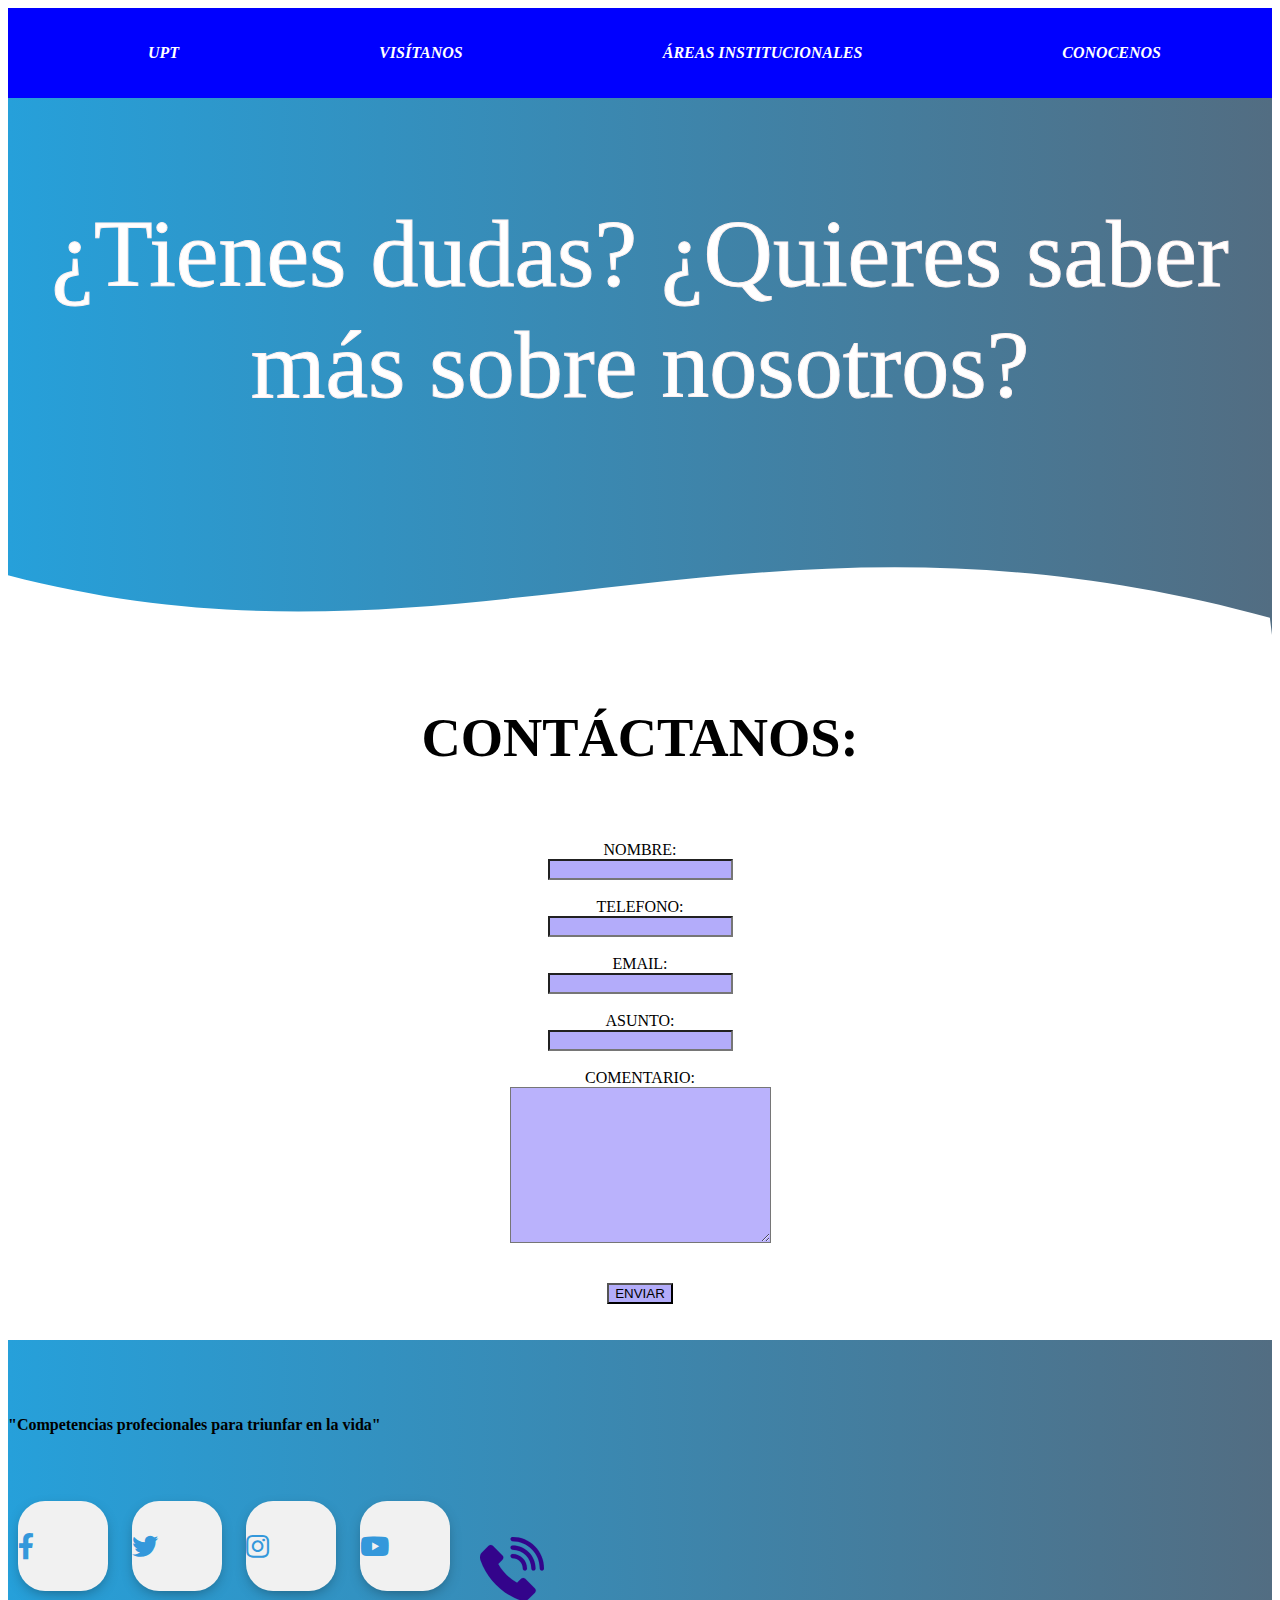
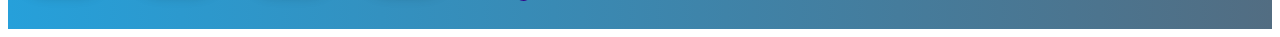
<file: contactanos.html>
<!DOCTYPE html>
<html lang="en">
<head>
    <meta charset="UTF-8">
    <meta http-equiv="X-UA-Compatible" content="IE=edge">
    <meta name="viewport" content="width=device-width, initial-scale=1.0">
    <link href="https://cdn.jsdelivr.net/npm/bootstrap@5.0.2/dist/css/bootstrap.min.css" rel="stylesheet" integrity="sha384-EVSTQN3/azprG1Anm3QDgpJLIm9Nao0Yz1ztcQTwFspd3yD65VohhpuuCOmLASjC" crossorigin="anonymous">
    <link rel="stylesheet" href="estilos.css">
    <link rel="stylesheet" href="https://use.fontawesome.com/releases/v5.4.1/css/all.css"/>
    <title>CONTÁCTANOS</title>
    <link rel="icon" href="iconos/logo2.ico">
<script>
    function msg(){
        alert("Gracias por contactarnos, te responderemos lo más pronto posible");
    }
</script>

</head>
<div class="navegarb">
    <nav class="navegar2 centro">
        <ul class="horizontal">
            <li><a href="index.html">UPT</a></li>
            <li><a href="ubicacion.html">VISÍTANOS</a></li>
            <li><a href="ofertaeducativa.html">ÁREAS INSTITUCIONALES</a></li>
            <li><a href="conocenos.html">CONOCENOS</a></li>
        </ul>
    </nav> 
</div>

<body>
    <header class="cabeza">
        <br>
        <br>
        <div>
            <h1 class="ttl">¿Tienes dudas? ¿Quieres saber más sobre nosotros? </h1>
            <div style="height: 150px; overflow: hidden;" ><svg viewBox="0 0 500 150" preserveAspectRatio="none" style="height: 100%; width: 100%;"><path d="M-1.41,89.31 C177.48,208.72 292.61,-10.34 499.15,132.73 L500.00,150.00 L0.00,150.00 Z" style="stroke: none; fill: #ffffff;"></path></svg></div>
        </div>
    </header>
    <center>
        <br>
        <h3 class="contac">
            <b>
                CONTÁCTANOS:
            </b>
            <br>
        </h3>
    <form action="https://formsubmit.co/vanessaitzel@gmail.com" method="POST" />
    <div >
        <br>
        <label for="nombre">NOMBRE:</label><br>
        <input type="text" name="nombre"><br>
        <br>
        <label for="telefono">TELEFONO:</label><br>
        <input type="text" name="telefono"><br>
        <br>
        <label for="email">EMAIL:</label><br>
        <input type="text" name="email"><br>
        <br>
        <label for="asunto">ASUNTO:</label><br>
        <input type="text" name="asunto"><br>
        <br>
        <label for="comentario">COMENTARIO:</label><br>
        <textarea name="comentario" id="" cols="30" rows="10"></textarea><br>
        <br>
        
        <br>
        <input type="submit" value="ENVIAR" onclick="msg();">
        <input type="hidden" name="_captcha" value="false">
        <br>
        <br>
        <br>
    </div>
    
    
    </center>
    <footer class="cabeza">
        <div >
            <div class="container">
                <div class="row">
                    <div class="col-6">
                        <br>
                        <br>
                        <br>
                        <h4>"Competencias profecionales para triunfar en la vida"</h4>
                    </div>
                    <div class="col-6">
                        <br>
                        <br>
                        <a class="btn" href="https://www.facebook.com/UniversidadPolitecnicadeTecamac?mibextid=ZbWKwL">
                            <i class="fab fa-facebook-f"></i>
                          </a>
                          <a class="btn" href="https://twitter.com/UPTecamac?t=pLOAf7k8TftZdKsiNyetow&s=09">
                            <i class="fab fa-twitter"></i>
                          </a>
                          <a class="btn" href="https://instagram.com/uptecamac?igshid=MzRlODBiNWFlZA==">
                            <i class="fab fa-instagram"></i>
                          </a>
                          <a class="btn" href="https://youtube.com/@universidadpolitecnicadete5372">
                            <i class="fab fa-youtube"></i>
                          </a>
                          &nbsp;
                          &nbsp;
                          <a href=""><svg fill="#33048b" height="64px" width="64px" version="1.1" id="Layer_1" xmlns="http://www.w3.org/2000/svg" xmlns:xlink="http://www.w3.org/1999/xlink" viewBox="0 0 512 512" xml:space="preserve" stroke="#33048b"><g id="SVGRepo_bgCarrier" stroke-width="0"></g><g id="SVGRepo_tracerCarrier" stroke-linecap="round" stroke-linejoin="round"></g><g id="SVGRepo_iconCarrier"> <g> <g> <path d="M439.44,411.595l-77.319-77.318c-9.299-9.298-24.374-9.298-33.672,0l-32.036,32.036 c-62.811-35.428-115.3-87.917-150.728-150.728l34.21-34.21c9.299-9.298,9.299-24.374,0-33.672l-77.319-77.316 c-9.299-9.298-24.374-9.298-33.672,0l-49.374,49.374l0.191,0.191C2.241,134.231-4.924,158.937,3.575,183.288 C56.242,334.211,177.788,455.756,328.71,508.423c23.26,8.117,46.773,1.962,61.305-13.832l0.05,0.05l49.374-49.374 C448.739,435.969,448.739,420.894,439.44,411.595z"></path> </g> </g> <g> <g> <path d="M260.948,135.95c-9.271,0-16.787,7.516-16.787,16.787c0,9.271,7.515,16.787,16.787,16.787 c44.954,0,81.528,36.573,81.528,81.527c0,9.271,7.516,16.787,16.787,16.787s16.787-7.516,16.787-16.787 C376.05,187.585,324.415,135.95,260.948,135.95z"></path> </g> </g> <g> <g> <path d="M260.948,67.591c-9.271,0-16.787,7.516-16.787,16.787c0,9.271,7.515,16.787,16.787,16.787 c82.648,0,149.887,67.239,149.887,149.885c0,9.271,7.516,16.787,16.787,16.787c9.271,0,16.787-7.516,16.787-16.787 C444.409,149.89,362.109,67.591,260.948,67.591z"></path> </g> </g> <g> <g> <path d="M438.467,73.531C391.049,26.114,328.005,0,260.948,0c-9.271,0-16.787,7.516-16.787,16.787 c0,9.271,7.516,16.787,16.787,16.787c119.916,0,217.477,97.559,217.477,217.477c0,9.271,7.516,16.787,16.787,16.787 c9.271,0,16.787-7.516,16.787-16.787C511.999,183.992,485.885,120.948,438.467,73.531z"></path> </g> </g> </g></svg></a>
                    </div>
    
            </div>
            </div>
    
                <svg xmlns="http://www.w3.org/2000/svg" width="80%" height="20" viewBox="0 0 100 100"><rect x="0" y="0" width="100%" height="100%" fill="none" /></svg>
        </div>
    </footer>
</body>
</html>
</file>
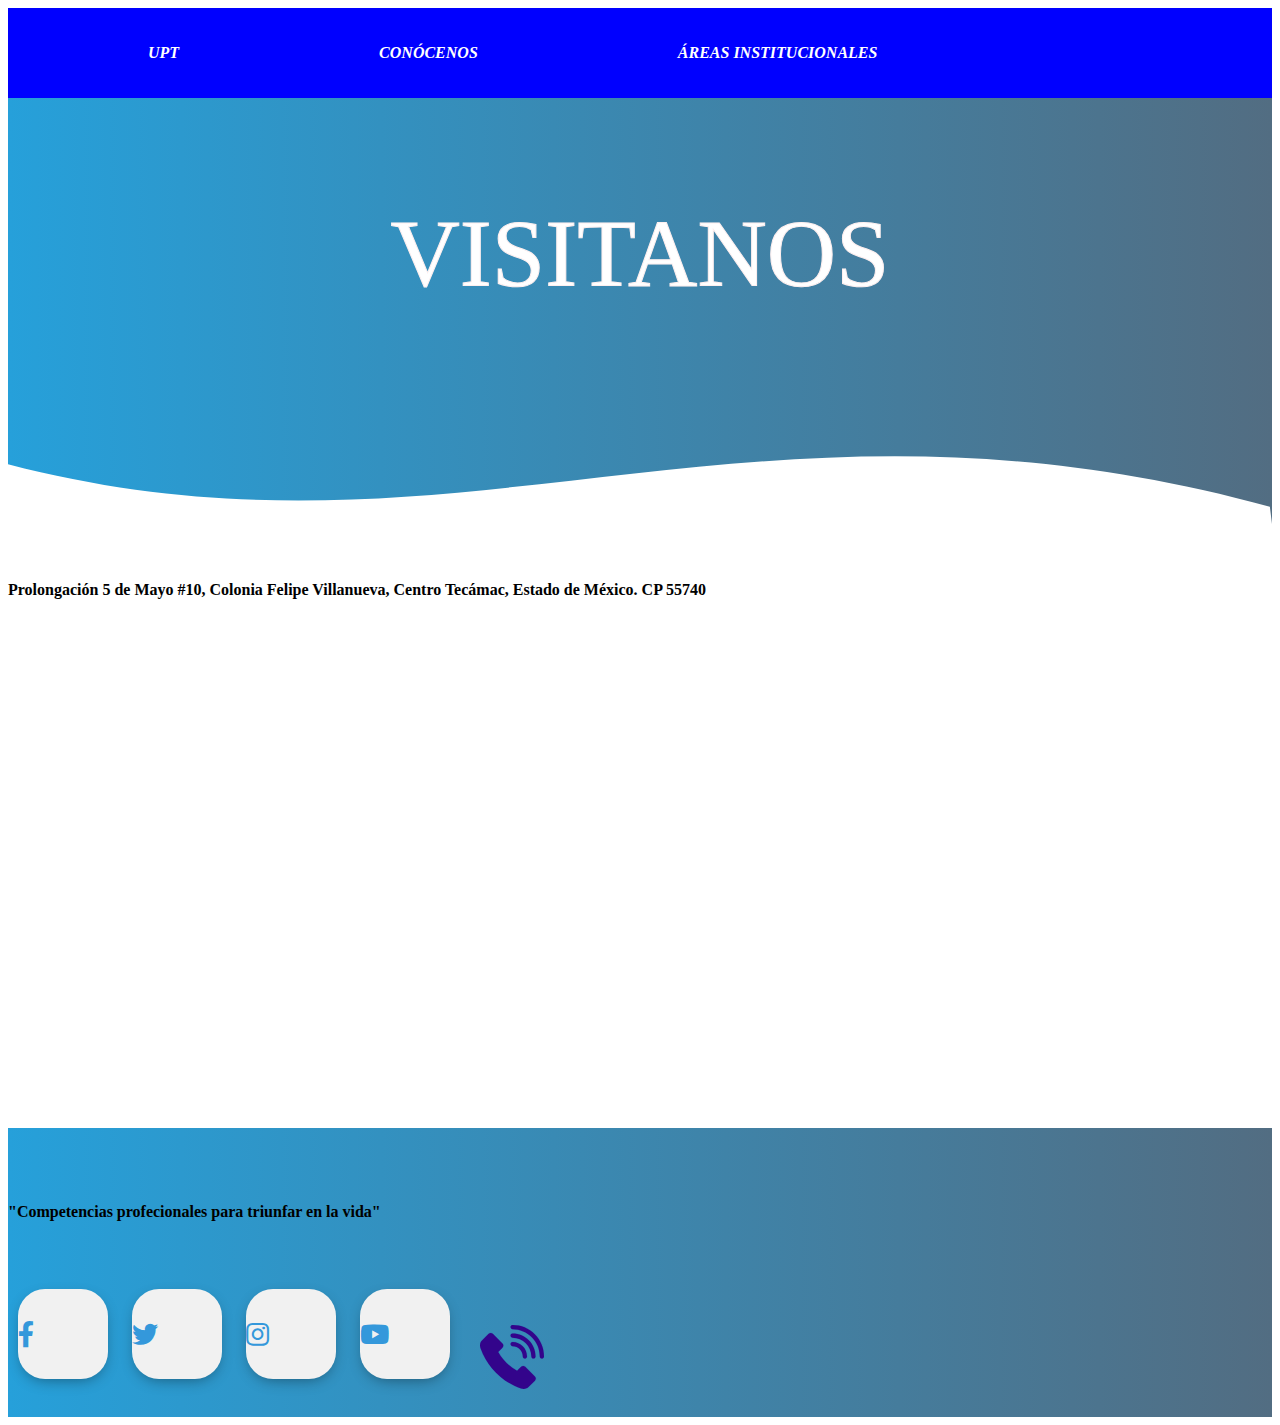
<file: ubicacion.html>
<!-- ubicación -->
<!DOCTYPE html>
<html lang="en">
<head>
    <meta charset="UTF-8">
    <meta http-equiv="X-UA-Compatible" content="IE=edge">
    <meta name="viewport" content="width=device-width, initial-scale=1.0">
    <link href="https://cdn.jsdelivr.net/npm/bootstrap@5.0.2/dist/css/bootstrap.min.css" rel="stylesheet" integrity="sha384-EVSTQN3/azprG1Anm3QDgpJLIm9Nao0Yz1ztcQTwFspd3yD65VohhpuuCOmLASjC" crossorigin="anonymous">
    <link rel="stylesheet" href="estilos.css">
    <link rel="stylesheet" href="https://use.fontawesome.com/releases/v5.4.1/css/all.css"/>
    <title>VISITANOS</title>
    <link rel="icon" href="iconos/logo2.ico">
</head>
<body>
    
    <div class="navegarb">
        <nav class="navegar2 centro">
            <ul class="horizontal">
                <li><a href="index.html">UPT</a></li>
                <li><a href="conocenos.html">CONÓCENOS</a></li>
                <li><a href="prueba.html">ÁREAS INSTITUCIONALES</a></li>
                
            </ul>
        </nav> 
    </div>

    <header class="cabeza">
        <br>
        <br>
        <div>
            <h1 class="ttl">VISITANOS</h1>
            <div style="height: 150px; overflow: hidden;" ><svg viewBox="0 0 500 150" preserveAspectRatio="none" style="height: 100%; width: 100%;"><path d="M-1.41,89.31 C177.48,208.72 292.61,-10.34 499.15,132.73 L500.00,150.00 L0.00,150.00 Z" style="stroke: none; fill: #ffffff;"></path></svg></div>
        </div>
    </header>
<br>
<br>
<div class="container">
    <div class="row">
        <div class="col-12">
            <h4>Prolongación 5 de Mayo #10, Colonia Felipe Villanueva, Centro Tecámac, Estado de México. CP 55740</h4>
        </div>
    </div>
</div>
<br>


<div class="container">
    <div class="row">
        <div class="col-12">
            <center>
                <iframe src="https://www.google.com/maps/embed?pb=!1m18!1m12!1m3!1d3755.9643050922386!2d-98.98036838508888!3d19.71414378672505!2m3!1f0!2f0!3f0!3m2!1i1024!2i768!4f13.1!3m3!1m2!1s0x85d1ed2fa5d3a6c1%3A0x1f383377175dc58a!2sUniversidad%20Politecnica%20de%20Tecamac!5e0!3m2!1ses!2smx!4v1684874130174!5m2!1ses!2smx" width="600" height="450" style="border:0;" allowfullscreen="" loading="lazy" referrerpolicy="no-referrer-when-downgrade"></iframe>
            </center>
    </div>
</div>

<br>
<br>

<footer class="cabeza">
    <div >
        <div class="container">
            <div class="row">
                <div class="col-6">
                    <br>
                    <br>
                    <br>
                    <h4>"Competencias profecionales para triunfar en la vida"</h4>
                </div>
                <div class="col-6">
                    <br>
                    <br>
                    <a class="btn" href="https://www.facebook.com/UniversidadPolitecnicadeTecamac?mibextid=ZbWKwL">
                        <i class="fab fa-facebook-f"></i>
                      </a>
                      <a class="btn" href="https://twitter.com/UPTecamac?t=pLOAf7k8TftZdKsiNyetow&s=09">
                        <i class="fab fa-twitter"></i>
                      </a>
                      <a class="btn" href="https://instagram.com/uptecamac?igshid=MzRlODBiNWFlZA==">
                        <i class="fab fa-instagram"></i>
                      </a>
                      <a class="btn" href="https://youtube.com/@universidadpolitecnicadete5372">
                        <i class="fab fa-youtube"></i>
                      </a>
                      &nbsp;
                      &nbsp;
                      <a href=""><svg fill="#33048b" height="64px" width="64px" version="1.1" id="Layer_1" xmlns="http://www.w3.org/2000/svg" xmlns:xlink="http://www.w3.org/1999/xlink" viewBox="0 0 512 512" xml:space="preserve" stroke="#33048b"><g id="SVGRepo_bgCarrier" stroke-width="0"></g><g id="SVGRepo_tracerCarrier" stroke-linecap="round" stroke-linejoin="round"></g><g id="SVGRepo_iconCarrier"> <g> <g> <path d="M439.44,411.595l-77.319-77.318c-9.299-9.298-24.374-9.298-33.672,0l-32.036,32.036 c-62.811-35.428-115.3-87.917-150.728-150.728l34.21-34.21c9.299-9.298,9.299-24.374,0-33.672l-77.319-77.316 c-9.299-9.298-24.374-9.298-33.672,0l-49.374,49.374l0.191,0.191C2.241,134.231-4.924,158.937,3.575,183.288 C56.242,334.211,177.788,455.756,328.71,508.423c23.26,8.117,46.773,1.962,61.305-13.832l0.05,0.05l49.374-49.374 C448.739,435.969,448.739,420.894,439.44,411.595z"></path> </g> </g> <g> <g> <path d="M260.948,135.95c-9.271,0-16.787,7.516-16.787,16.787c0,9.271,7.515,16.787,16.787,16.787 c44.954,0,81.528,36.573,81.528,81.527c0,9.271,7.516,16.787,16.787,16.787s16.787-7.516,16.787-16.787 C376.05,187.585,324.415,135.95,260.948,135.95z"></path> </g> </g> <g> <g> <path d="M260.948,67.591c-9.271,0-16.787,7.516-16.787,16.787c0,9.271,7.515,16.787,16.787,16.787 c82.648,0,149.887,67.239,149.887,149.885c0,9.271,7.516,16.787,16.787,16.787c9.271,0,16.787-7.516,16.787-16.787 C444.409,149.89,362.109,67.591,260.948,67.591z"></path> </g> </g> <g> <g> <path d="M438.467,73.531C391.049,26.114,328.005,0,260.948,0c-9.271,0-16.787,7.516-16.787,16.787 c0,9.271,7.516,16.787,16.787,16.787c119.916,0,217.477,97.559,217.477,217.477c0,9.271,7.516,16.787,16.787,16.787 c9.271,0,16.787-7.516,16.787-16.787C511.999,183.992,485.885,120.948,438.467,73.531z"></path> </g> </g> </g></svg></a>
                </div>

        </div>
        </div>

            <svg xmlns="http://www.w3.org/2000/svg" width="80%" height="20" viewBox="0 0 100 100"><rect x="0" y="0" width="100%" height="100%" fill="none" /></svg>
    </div>
</footer>
</body>
</html>
</file>
<file: estilos.css>
/* ///estilos css/// */
.navegar {
  align-content: center;
  display: flex;
  background-color: rgb(55, 146, 55);
  justify-content: space-between;
}

.navegar a {
  font-style: oblique;
  text-decoration: none;
  padding: 20px 100px;
  color: rgb(255, 255, 255);
}

.navegar a:hover {
  color: white;
  background-color: rgb(255, 0, 38);
}

.navegarb {
  align-content: center;
  display: flex;
  background-color: #146C94;
  justify-content: space-between;
}

.navegarb a {
  font-style: oblique;
  text-decoration: none;
  padding: 20px 100px;
  color: rgb(255, 255, 255);
}

.navegarb a:hover {
  color: white;
  align-self: hover;
  background-color: #8CA1A5;
  align-items: center;

}

.navegar2 {

  display: flex;
  justify-content: space-between;
  font-weight: bold;
}

.centro {
  width: 100rem;
  margin: 0 auto;
  background-color: blue;
}

.color {
  background-image: linear-gradient(to top, #a18cd1 0%, #fbc2eb 100%);
}

.header {
  background: rgb(252, 41, 71);
  /* fallback for old browsers */
  background: -webkit-linear-gradient(to right, rgb(55, 146, 55), rgb(56, 229, 77), rgb(255, 0, 38));
  /* Chrome 10-25, Safari 5.1-6 */
  background: linear-gradient(to right, rgb(55, 146, 55), rgb(56, 229, 77), rgb(255, 0, 38));
  /* W3C, IE 10+/ Edge, Firefox 16+, Chrome 26+, Opera 12+, Safari 7+ */
}

.ttl {
  width: 100%;
  color: rgb(255, 255, 255);
  font-size: 6rem;
  -webkit-text-stroke: #fdefef 1px;
}

.ttl14 {
  width: 100%;
  color: rgb(255, 255, 255);
  font-size: 4rem;
  -webkit-text-stroke: #fdefef 1px;
}

h1 {
  font-weight: 300;
  font-size: 60px;
  font-family: clarendon-narrow, serif;
  font-style: normal;
  text-align: center;
}

section {
  display: flex;
  width: 650px;
  height: 300px;
}

section img {
  width: 0px;
  flex-grow: 1;
  object-fit: cover;
  transition: .5 ease;
}

section img:hover {
  cursor: crosshair;
  width: 350px;
  opacity: 4;
  filter: contrast(120%);
}

.ttx {
  text-align: justify;
}

.wave {
  position: center;
  bottom: 0;
  left: 0;
  width: 100%;
  height: 100px;
}

.pie {
  background-image: linear-gradient(to left, #BDBBBE 0%, #9D9EA3 100%), radial-gradient(88% 271%, rgba(255, 255, 255, 0.25) 0%, rgba(254, 254, 254, 0.25) 1%, rgba(0, 0, 0, 0.25) 100%), radial-gradient(50% 100%, rgba(255, 255, 255, 0.30) 0%, rgba(0, 0, 0, 0.30) 100%);
  background-blend-mode: normal, lighten, soft-light;
}

.cabeza {
  background-image: linear-gradient(to right, #26a0da 0%, #526D82 100%);
}

.cuadro {
  border-radius: 9px 9px 9px 9px;
  -moz-border-radius: 9px 9px 9px 9px;
  -webkit-border-radius: 9px 9px 9px 9px;
  border: 0px dashed #000000;
  background-color: #667277;
}











.contenedor-imagen {
  position: relative;
  display: inline-block;
}

.capa {
  position: absolute;
  top: 0;
  left: 0;
  width: 100%;
  height: 100%;
  background-color: rgba(255, 255, 255, 0.5);
  opacity: 0;
  transition: opacity 0.3s ease;
  display: flex;
  justify-content: center;
  align-items: center;
  text-align: center;
}

.contenedor-imagen:hover .capa {
  opacity: 1;
}

.capa p {
  color: rgb(255, 255, 255);
  font-size: 20px;
}




.ancla {
  text-decoration: none;
  font-size: 2rem;
  width: 100%;
  color: white;
}




















.btna {
  position: relative;
  padding: 10px 50px;
  border-radius: 30px;
  text-decoration: none;
  color: #292929;
  background-color: rgb(100, 222, 212);
  font-weight: bold;
  text-transform: uppercase;
  transition: 1s all ease-in-out;
  overflow: hidden;
  font-size: 1rem;
}

.btna::before {
  position: absolute;
  content: '';
  width: 400px;
  height: 400px;
  background-color: #ececec;
  top: -370px;
  left: -120px;
  border-radius: 45%;
  transition: 2s all ease-in-out;
  animation: wave 10s infinite linear;
}

.btna::after {
  position: absolute;
  content: '';
  width: 400px;
  height: 400px;
  background-color: #ececec80;
  top: -360px;
  left: -125px;
  border-radius: 45%;
  transition: 2s all ease-in-out;
  animation: wave 9s infinite linear;
}

.btna span {
  position: relative;
  z-index: 1;
}

.btna:hover {
  color: #fff;
}

.btna:hover::before {
  top: -450px;
}

.btna:hover::after {
  top: -440px;
}

@keyframes wave {
  0% {
    transform: rotate(0deg);
  }

  100% {
    transform: rotate(360deg);
  }

}




.linea {
  text-align: right;
}

.linea2 {
  text-align: left;
}

.ttlco {
  background-image: linear-gradient(-20deg, #ffffff 0%, #000000 100%);
  -webkit-background-clip: text;
  -webkit-text-fill-color: transparent;
  background-clip: text;
  font-size: 7rem;
}







.middle {
  position: absolute;
  top: 50%;
  transform: translateY(-50%);
  width: 100%;
  text-align: center;
}

.btn {
  display: inline-block;
  width: 90px;
  height: 90px;
  background: #f1f1f1;
  margin: 10px;
  border-radius: 30%;
  box-shadow: 0 5px 15px -5px #00000070;
  color: #3498db;
  overflow: hidden;
  position: relative;
}

.btn i {
  line-height: 90px;
  font-size: 26px;
  transition: 0.2s linear;
}

.btn:hover i {
  transform: scale(1.3);
  color: #f1f1f1;
}

.btn::before {
  content: "";
  position: absolute;
  width: 120%;
  height: 120%;
  background: #3498db;
  transform: rotate(45deg);
  left: -110%;
  top: 90%;
}

.btn:hover::before {
  animation: aaa 0.7s 1;
  top: -10%;
  left: -10%;
}

@keyframes aaa {
  0% {
    left: -110%;
    top: 90%;
  }

  50% {
    left: 10%;
    top: -30%;
  }

  100% {
    top: -10%;
    left: -10%;
  }
}







.ttlu {
  width: 100%;
  color: #148240;
  font-size: 7rem;
  -webkit-text-stroke: #000000 4px;
}

.ttlp {
  width: 100%;
  color: #7fbe4d;
  font-size: 7rem;
  -webkit-text-stroke: #000000 4px;
}

.ttlt {
  width: 100%;
  background-image: linear-gradient(to top, #c91946 0%, #c91946 70%, #7a787a 90%);
  -webkit-background-clip: text;
  -webkit-text-fill-color: transparent;
  background-clip: text;
  font-size: 7rem;
  -webkit-text-stroke: #000000 4px;
}




















.imggeneral1 {
  background-repeat: no-repeat;
  background-size: contain;
  height: 17rem;
  padding: 3rem;
  background-image: url(img/negocios.png);
  background-attachment: fixed;
}

.imggeneral2 {
  background-repeat: no-repeat;
  background-size: cover;
  height: 15rem;
  padding: 3rem;
  background-image: url(img/negocios2.png);
  background-attachment: fixed;
}

.imggeneral2:hover {
  background-image: linear-gradient(-20deg, #b721ff 0%, #21d4fd 100%);
}



.imggeneral3 {
  background-repeat: no-repeat;
  background-size: contain;
  height: 17rem;
  padding: 3rem;
  background-image: url(img/automotriz.png);
  background-attachment: fixed;
}

.imggeneral4 {
  background-repeat: no-repeat;
  background-size: cover;
  height: 17rem;
  padding: 3rem;
  background-image: url(img/automotriz1.png);
  background-attachment: fixed;
}

.imggeneral4:hover {
  background-image: linear-gradient(-20deg, #b721ff 0%, #21d4fd 100%);
}


.imggeneral5 {
  background-repeat: no-repeat;
  background-size: contain;
  height: 17rem;
  padding: 3rem;
  background-image: url(img/software.png);
  background-attachment: fixed;
}

.imggeneral6 {
  background-repeat: no-repeat;
  background-size: cover;
  height: 17rem;
  padding: 3rem;
  background-image: url(img/software3.png);
  background-attachment: fixed;
}

.imggeneral6:hover {
  background-image: linear-gradient(-20deg, #b721ff 0%, #21d4fd 100%);
}


.imggeneral7 {
  background-repeat: no-repeat;
  background-size: contain;
  height: 17rem;
  padding: 3rem;
  background-image: url(img/manofactura.png);
  background-attachment: fixed;
}

.imggeneral8 {
  background-repeat: no-repeat;
  background-size: cover;
  height: 17rem;
  padding: 3rem;
  background-image: url(img/manofactura2.png);
  background-attachment: fixed;
}

.imggeneral8:hover {
  background-image: linear-gradient(-20deg, #b721ff 0%, #21d4fd 100%);
}


.imggeneral9 {
  background-repeat: no-repeat;
  background-size: contain;
  height: 17rem;
  padding: 3rem;
  background-image: url(img/finanzas.png);
  background-attachment: fixed;
}

.imggeneral10 {
  background-repeat: no-repeat;
  background-size: cover;
  height: 17rem;
  padding: 3rem;
  background-image: url(img/finanzas2.png);
  background-attachment: fixed;
}

.imggeneral10:hover {
  background-image: linear-gradient(-20deg, #b721ff 0%, #21d4fd 100%);
}

.encuesta {
  border-radius: 0px 0px 0px 0px;
  -moz-border-radius: 0px 0px 0px 0px;
  -webkit-border-radius: 0px 0px 0px 0px;
  border: 0px solid #000000;
  background-color: rgba(217, 231, 241, 0.514);
}





























.horizontal {
  list-style: none;
  display: flex;
  justify-content: space-between;
}

.horizontal>li>a {
  display: block;
  padding: 20px 100px;
  color: white;
  text-decoration: none;
}

.horizontal>li:hover {
  background-color: rgba(59, 127, 245);
}

.vertical {
  position: absolute;
  display: none;
  list-style: none;
  width: 26%;
  background-color: rgba(0, 0, 0, 0.5);
}

.vertical>li:hover {
  background-color: black;
}

.vertical>li>a {
  display: block;
  padding: 5px 10px 10px 30px;
  color: white;
  text-decoration: none;
}

.horizontal>li:hover .vertical {
  display: block;
}












.contac {
  font-size: 3.4rem;
}

input {
  background-color: rgba(104, 89, 245, 0.5);
}

textarea {
  background-color: rgba(117, 102, 250, 0.5);
}











.nr2 {
  display: flex;
  justify-content: space-between;

}


@media(max-width:768px) {
  .nr2 {
    display: flex;
    flex-direction: column;
    justify-content: center;

  }
}
</file>
